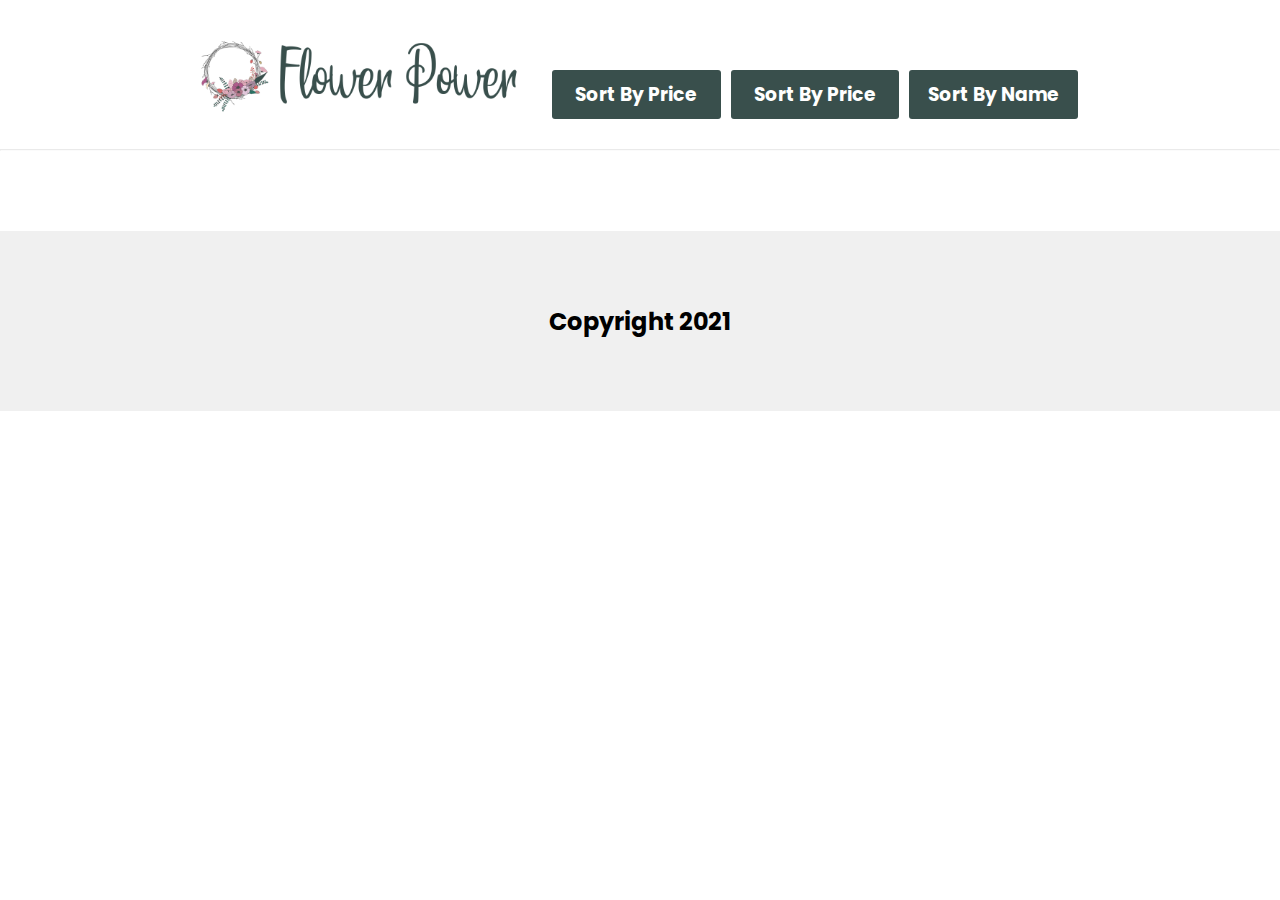
<file: index.html>
<!DOCTYPE html>
<html lang="en">
<head>
    <meta charset="UTF-8">
    <meta http-equiv="X-UA-Compatible" content="IE=edge">
    <link rel="stylesheet" href="styles.css">
    <link rel="icon" href="./img/site-icon.png">
    <link rel="stylesheet" href="https://use.fontawesome.com/releases/v5.15.3/css/all.css" integrity="sha384-SZXxX4whJ79/gErwcOYf+zWLeJdY/qpuqC4cAa9rOGUstPomtqpuNWT9wdPEn2fk" crossorigin="anonymous">
    <link rel="stylesheet" href="https://stackpath.bootstrapcdn.com/bootstrap/5.0.0-alpha2/css/bootstrap.min.css" integrity="sha384-DhY6onE6f3zzKbjUPRc2hOzGAdEf4/Dz+WJwBvEYL/lkkIsI3ihufq9hk9K4lVoK" crossorigin="anonymous">
    <meta name="viewport" content="width=device-width, initial-scale=1.0">
    <title>Products</title>
</head>
<body>
    <header>
        <div class="logo"><a href="./index.html"><img src="./img/logo.png" alt="flower power logo"></a></div>

        <div class="btn-container">
            <h3 id="btn" class="sort ">Sort By Price <i class="fas fa-chevron-up"></i></h3>
            <h3 id="btn" class="sort descending">Sort By Price <i class="fas fa-chevron-down"></i></h3>
            <h3 id="btn" class="sort sortName">Sort By Name</h3>
        </div>

    </header>
    <hr>
    <main>

        <div class="products"><div class="loading spinner-border"></div></div>
    </main>
    <footer>
        <h2><i class="far fa-copyright"></i> Copyright 2021</h2>
    </footer>
    <script src="./JS/index.js"></script>
</body>
</html>
</file>
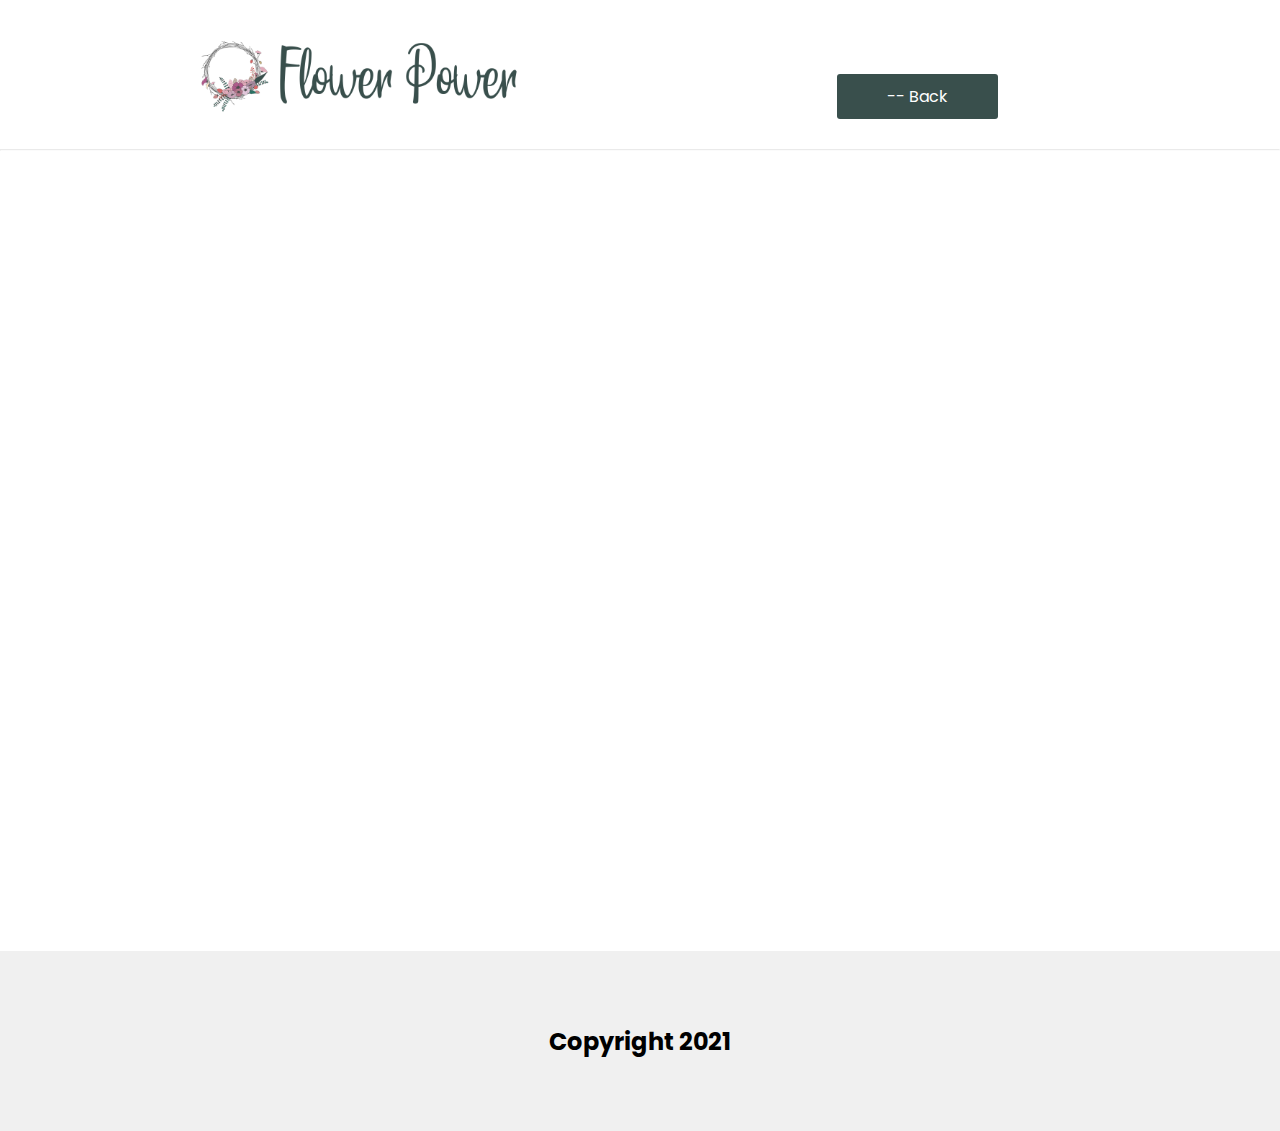
<file: single-product.html>
<!DOCTYPE html>
<html lang="en">
<head>
    <meta charset="UTF-8">
    <meta http-equiv="X-UA-Compatible" content="IE=edge">
    <link rel="stylesheet" href="./styles.css">
    <link rel="icon" href="./img/site-icon.png">
    <link rel="stylesheet" href="https://use.fontawesome.com/releases/v5.15.3/css/all.css" integrity="sha384-SZXxX4whJ79/gErwcOYf+zWLeJdY/qpuqC4cAa9rOGUstPomtqpuNWT9wdPEn2fk" crossorigin="anonymous">
    <link rel="stylesheet" href="https://stackpath.bootstrapcdn.com/bootstrap/5.0.0-alpha2/css/bootstrap.min.css" integrity="sha384-DhY6onE6f3zzKbjUPRc2hOzGAdEf4/Dz+WJwBvEYL/lkkIsI3ihufq9hk9K4lVoK" crossorigin="anonymous">
    <meta name="viewport" content="width=device-width, initial-scale=1.0">
    <title>Document</title>
</head>
<body>
    <header>
        <div class="logo"><a href="./index.html"><img src="./img/logo.png" alt="flower power logo"></a></div>
        <div class="btn-container small">
            <a href ="index.html" id="btn" ><i class="fas fa-chevron-left"></i>-- Back</a>
        </div>
    </header>
    <hr>
    <div class="product"><div class="loading spinner-border"></div></div>
    <footer>
        <h2><i class="far fa-copyright"></i> Copyright 2021</h2>
    </footer>
    <script src="./JS/single-product.js"></script>
</body>
</html>
</file>
<file: styles.css>
/* ! Fonts */

@import url("https://fonts.googleapis.com/css2?family=Poppins:wght@300;400;600&display=swap");

/* ! Base Styles */

* {
  margin: 0;
  padding: 0;
  box-sizing: border-box;
}

body {
  min-height: 100vh;
  font-family: "Poppins", sans-serif !important;
}

ul {
  list-style: none;
}

/* ! Header & footer */

header {
  display: flex;
  padding: 40px 0px 0 0px;
  width: 70%;
  margin: 0 auto 30px auto;
}

.nav {
  display: flex;
  justify-content: space-between;
  align-items: center;
  width: 40%;
  font-weight: 500;
  font-size: 24px;
}

.nav li {
  border-bottom: 2px solid transparent;
  cursor: pointer;
}

.nav li:hover {
  border-bottom: 2px solid black;
  transition: ease-in 0.5s;
}

.logo {
  display: flex;
  justify-content: flex-start;
  width: 60%;
}

.logo img {
  height: 8vh;
}

hr {
  margin-bottom: 50px !important;
  opacity: 0.2;
}

footer {
  background: #f0f0f0;
  height: 20vh;
  display: flex;
  justify-content: center;
  align-items: center;
  margin-top: 30px;
}

/* ! Products */

main {
  display: flex;
  justify-content: center;
  align-items: center;
  flex-direction: column;
}

.products {
  /* display: grid;
  grid-template-columns: repeat(4, minmax(30%, 1fr)); */
  display: flex;
  flex-wrap: wrap;
  justify-content: space-between;
  align-items: center;
  width: 70%;
  /* width: 90%;
  margin: auto; */
}

.card {
  background: #f2f2f2;
  padding-left: 0;
  display: flex;
  flex-direction: column;
  align-items: center;
  margin-bottom: 40px;
  border-radius: 2px;
  width: 300px;
  color: #202020;
  /* border: 1px solid black; */
  padding-bottom: 20px;
  box-shadow: rgba(6, 24, 44, 0.4) 0px 0px 0px 2px,
    rgba(6, 24, 44, 0.65) 0px 4px 6px -1px,
    rgba(255, 255, 255, 0.08) 0px 1px 0px inset;
}

.card img {
  border-radius: 2px 2px 0 0;

  border-bottom: 1px solid rgba(0, 0, 0, 0.753);
  width: 300px;
}

.card-link {
  display: flex;
  justify-content: center;
}

.card li {
  font-size: 20px;
  padding-top: 15px;
  padding-bottom: 15px;
  font-weight: 600;
}

.card p {
  font-size: 18px;
  padding-bottom: 15px;
}

.btn-container {
  width: 90%;
  display: flex;
  justify-content: flex-end;
  align-items: flex-end;
}

#btn {
  background-color: #394f4c;
  width: 60%;
  color: white;
  text-decoration: none;
  text-align: center;
  padding: 10px;
  border-radius: 3px;
}

#btn:hover {
  background: #e0aab9;
  transition: 0.5s;
  transition-timing-function: ease;
  color: #394f4c;
}

.small {
  width: 30%;
}

.sort {
  width: 200px;

  margin-right: 10px;

  cursor: pointer;
}

/* ! single product page */

.product {
  /* width: 80%;
  margin: auto; */
  display: flex;
  justify-content: center;
  align-items: center;
  height: 80vh;
}

.single-product {
  display: flex;
  justify-content: center;
  /* margin-bottom: 30px;
  margin-top: 30px; */
}

.product-info-box {
  width: 20%;
  display: flex;
  flex-direction: column;
  justify-content: space-evenly;
}

.product img {
  width: 25vw;
  border: 1px solid black;
}

.product-info-box {
  border-top: 1px solid black;
  border-bottom: 1px solid black;
  border-right: 1px solid black;
  width: 29%;
  padding: 0 20px;
}

.product-info-box h2 {
  font-size: 28px;
}
.info-text {
  padding: 0 0 20px 0;
}
.info-text > :first-child {
  padding: 40px 0;
  font-size: 20px;
}

.single-product #btn {
  margin-bottom: 30px;
}
</file>
